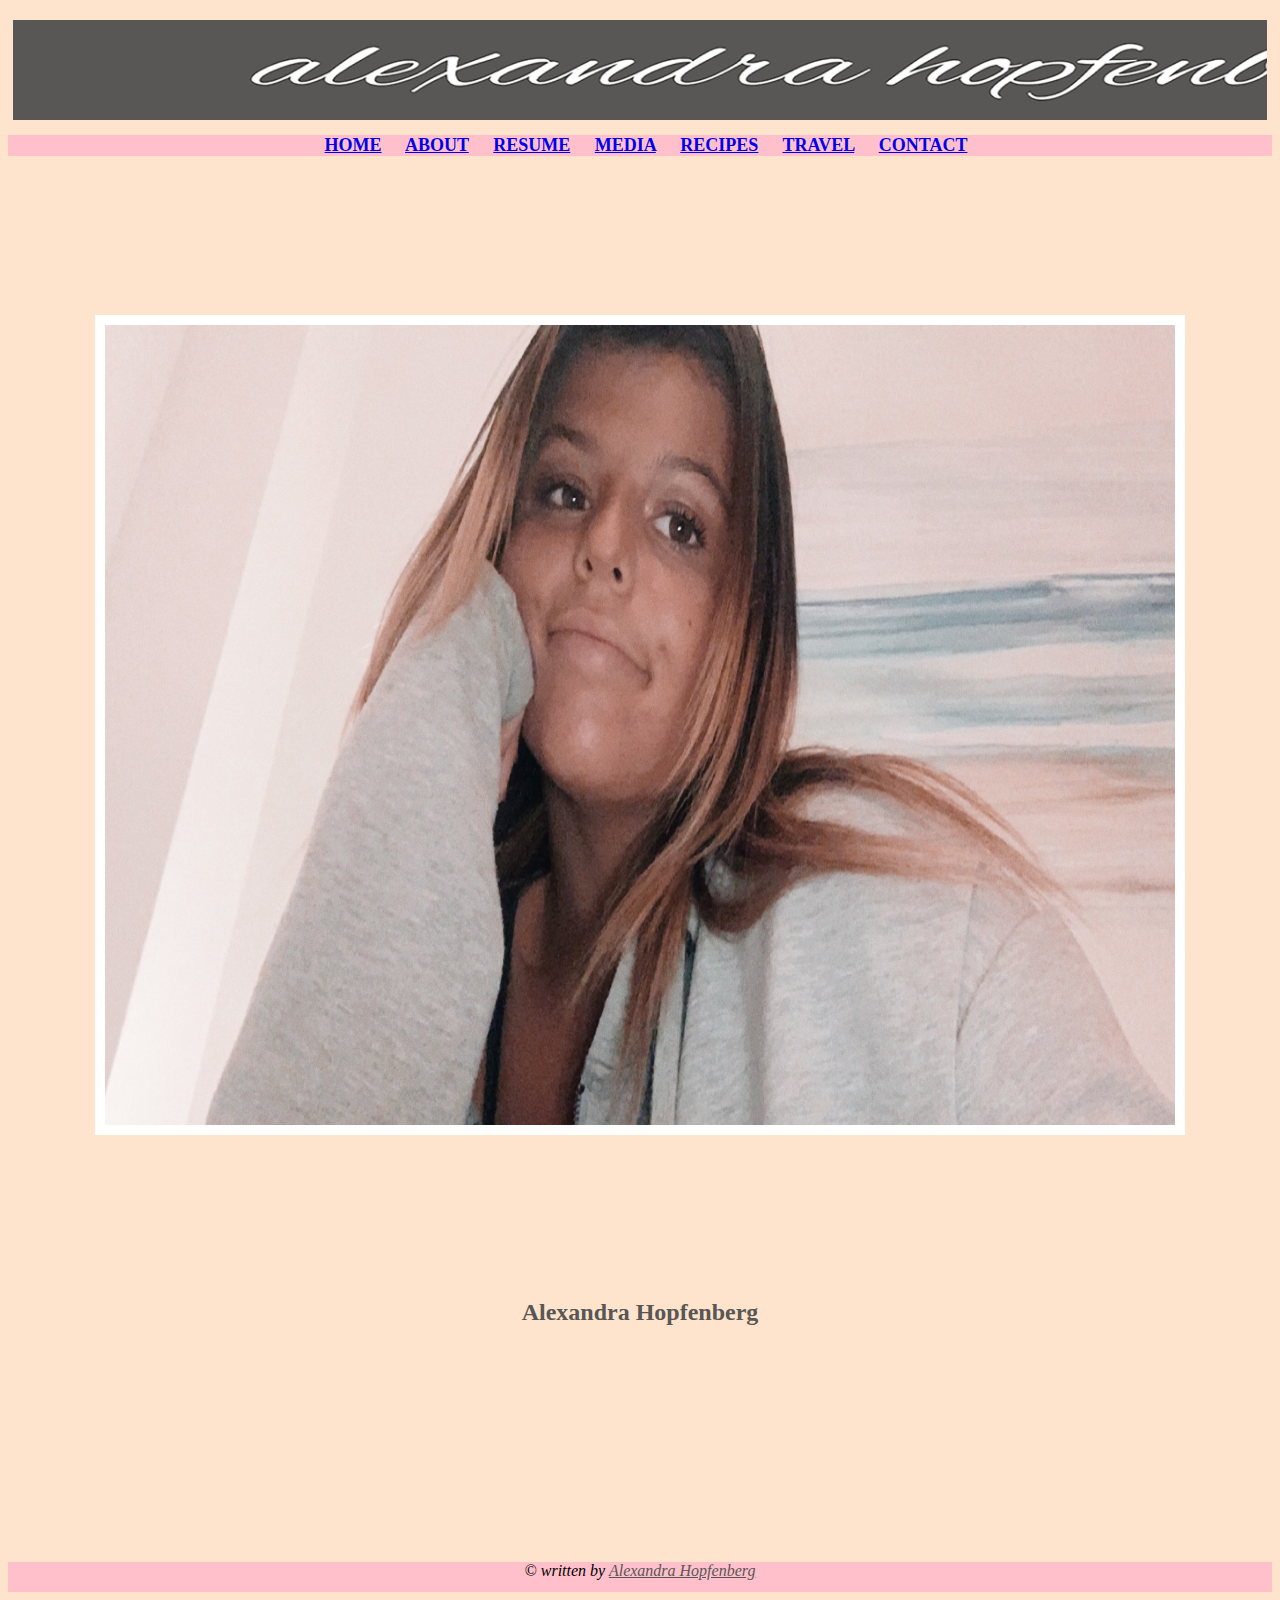
<file: index.html>
<!DOCTYPE html>
<html>
<head>
    <title>Final Website</title>
    <meta charset="UTF-8">
	<meta name="viewport" content="width=device-width, initial-scale=1">
	<link rel="stylesheet" type="text/css" href="assets/css/style.css">

</head>

<body>

    <div class="container">
        <header></header>


        <nav>
  	<h2><a href="#">HOME</a>  
	   <a href="aboutMe.html">ABOUT</a>    
  	 <a href="resume.html">RESUME</a>
     <a href="media.html">MEDIA</a>      
  	 <a href="recipesAFive.html">RECIPES</a>
  	 <a href="travelMainPage.html">TRAVEL</a>
  	 <a href="contact.html">CONTACT</a>
  	</h2>
        </nav>

       <br></br>
       <br></br>
       <br></br>
       <br></br>

        <center><article>
        	<div class="news">
                <div class="ABOUT"><center><img id="indexPhoto" src="assets/images/indexPhoto.jpg" alt="image" width="880" height="600"></center></div> 

        </article></center>
        
       <br></br>
       <br></br>
       <br></br>
       <br></br> 

        <center><h2 id="name" class="facts">Alexandra Hopfenberg</h2></center>

     
       <br></br>
       <br></br>
       <br></br>
       <br></br>
       <br></br>
       <br></br>
  
    <center><footer>

	<address>
		&copy;
		written by <a id="name" href="mailto:ahh71@miami.edu">
		Alexandra Hopfenberg</a>
	</address>
	
		</footer></center>

    </div><!-- closing container --> 
 

	</body>
</html>
</file>
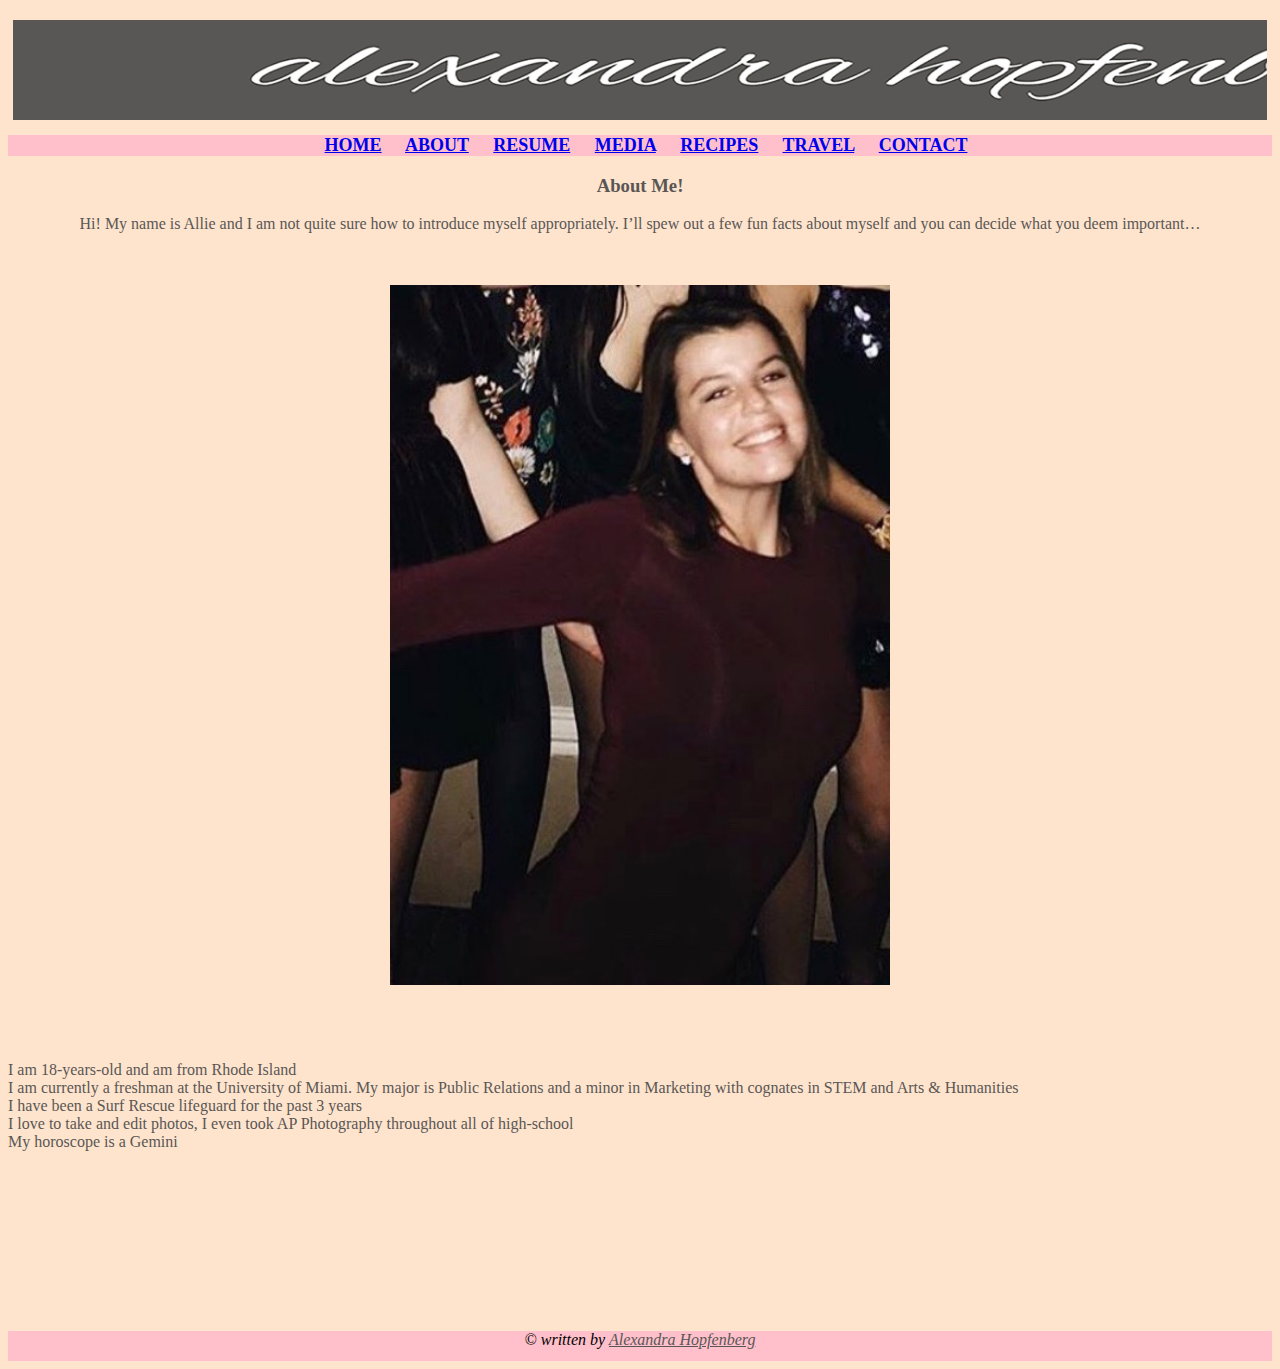
<file: aboutMe.html>
<!DOCTYPE html>
<html>
<head>
	<title>Explore</title>
	<meta charset="UTF-8">
	<meta name="viewport" content="width=device-width, initial-scale=1">
	<link rel="stylesheet" type="text/css" href="assets/css/style.css">

</head>

</head>

<body>

    <div class="container">
        <header></header>


   <nav>
  	<h2><a href="index.html">HOME</a>  
	 <a href="#">ABOUT</a>    
  	 <a href="resume.html">RESUME</a>
  	 <a href="media.html">MEDIA</a>      
  	 <a href="recipesAFive.html">RECIPES</a>
  	 <a href="travelMainPage.html">TRAVEL</a>
  	 <a href="contact.html">CONTACT</a>
  	</h2>
  </nav>

         </div>

      <section class="features">
	   	<div class="features">
	   		<span class="icon"><i class=""></i></span>
	   		<h3 id="name">About Me!</h3>
	   			<p id="name">Hi! My name is Allie and I am not quite sure how to introduce myself appropriately. I’ll spew out a few fun facts about myself and you can decide what you deem important…</p>

		<br></br>

		<center><img id="aboutMePhoto" src="assets/images/aboutMeImage.jpeg" alt=""></center>

			<br></br>
			<br></br>

			<center><div class="factAbout" style="text-align: left;"
				<ul>
					<li id="name">I am 18-years-old and am from Rhode Island</li>
					<li id="name">I am currently a freshman at the University of Miami. My major is Public Relations and a minor in Marketing with cognates in STEM and Arts & Humanities </li>
					<li id="name">I have been a Surf Rescue lifeguard for the past 3 years</li>
					<li id="name">I love to take and edit photos, I even took AP Photography throughout all of high-school</li>
					<li id="name">My horoscope is a Gemini</li>
				</ul>
				</div></center>

	   		</div>
	   		<br></br>

<br></br>
<br></br>
<br></br>
<br></br>

	<center><footer>

	<address>
		&copy;
		written by <a id="name" href="mailto:ahh71@miami.edu">
		Alexandra Hopfenberg</a>
	</address>
	
	</footer></center>

		</div>


</body>
</html>
</file>
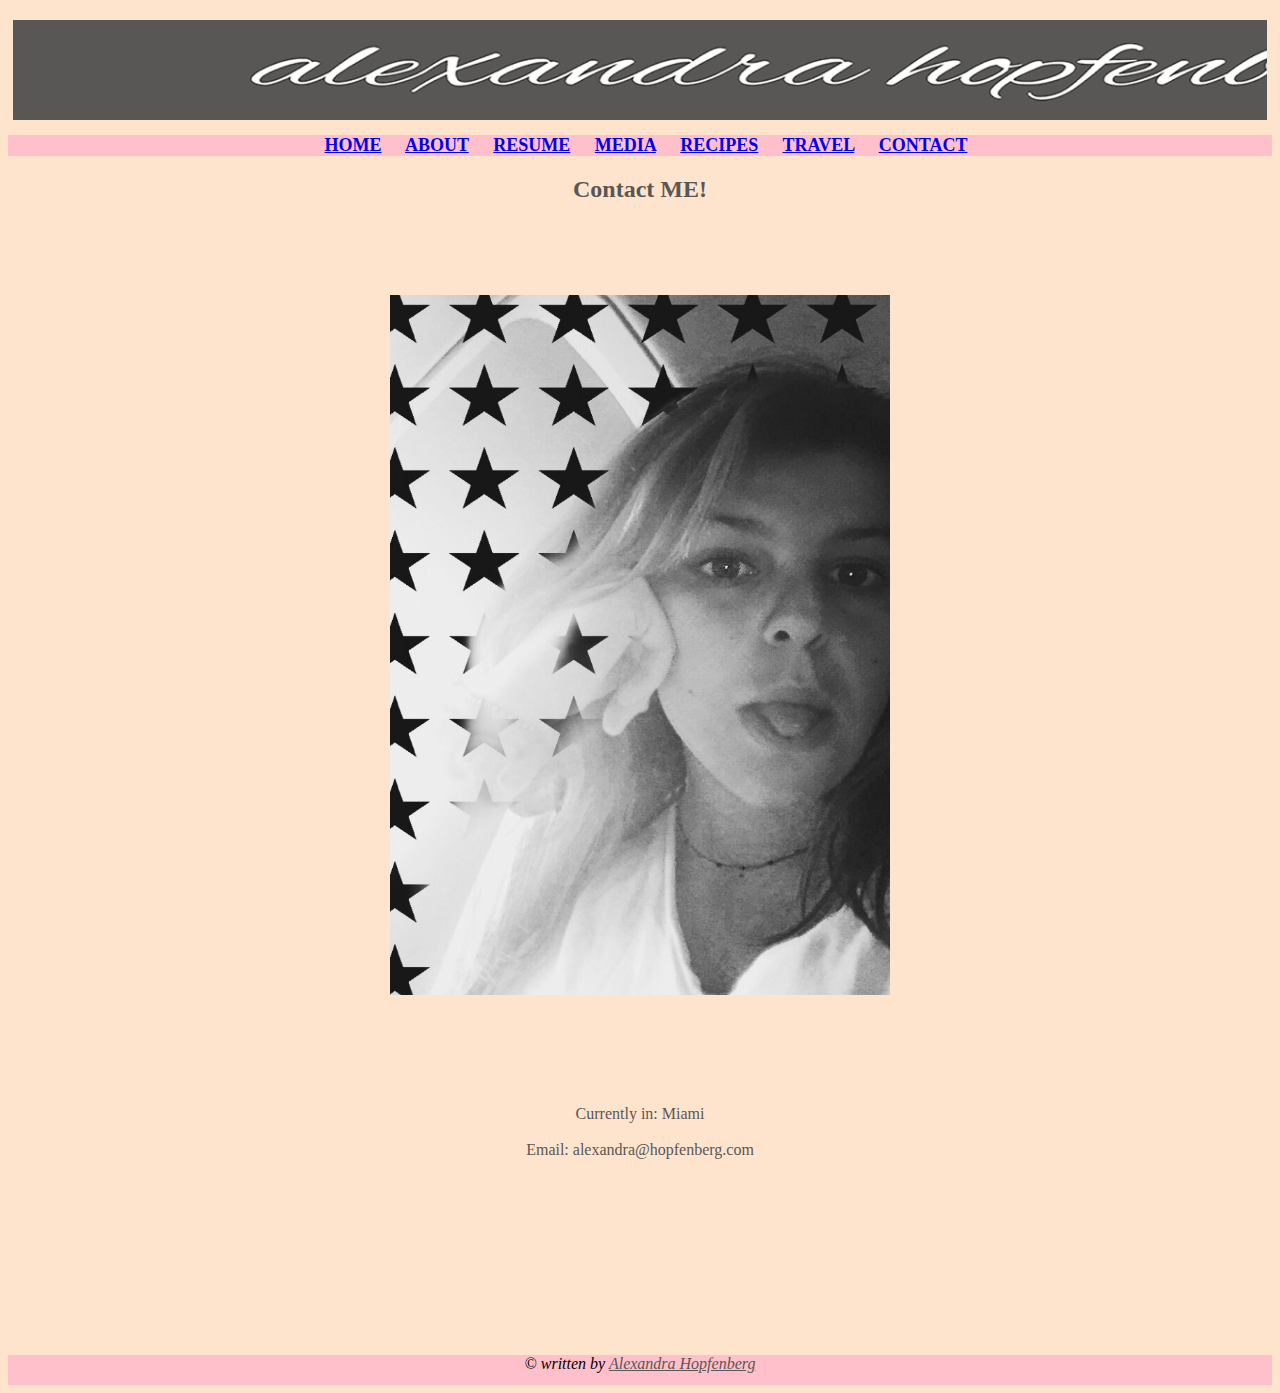
<file: contact.html>
<!DOCTYPE html>
<html>
<head>
	<title>Contact</title>
	<meta charset="UTF-8">
	<meta name="viewport" content="width=device-width, initial-scale=1">
	<link rel="stylesheet" type="text/css" href="assets/css/style.css">

</head>


<body>

    <div class="container">
        <header></header>


        <nav>
  	<h2><a href="index.html">HOME</a>  
	   <a href="aboutMe.html">ABOUT</a>    
  	 <a href="resume.html">RESUME</a>
     <a href="media.html">MEDIA</a>   
  	 <a href="recipesAFive.html">RECIPES</a>
  	 <a href="travelMainPage.html">TRAVEL</a>
  	 <a href="#">CONTACT</a>
  	</h2>
  		</nav>
  
         </div>


<center><h2 id="name">Contact ME!</h2></center>

<br></br>
<br></br>

<center><img id="contactImage" src="assets/images/contactMeImage.jpg" alt=""></center>

<br></br>
<br></br>

<center><p id="name"> <br>Currently in: Miami</br> <br>Email: alexandra@hopfenberg.com</br>
</p></center>

<br></br>
<br></br>
<br></br>
<br></br>
<br></br>

<center><footer>

	<address>
		&copy;
		written by <a id="name" href="mailto:ahh71@miami.edu">
		Alexandra Hopfenberg</a>
	</address>
	
		</footer></center>

 </div>

</body>

</html>
</file>
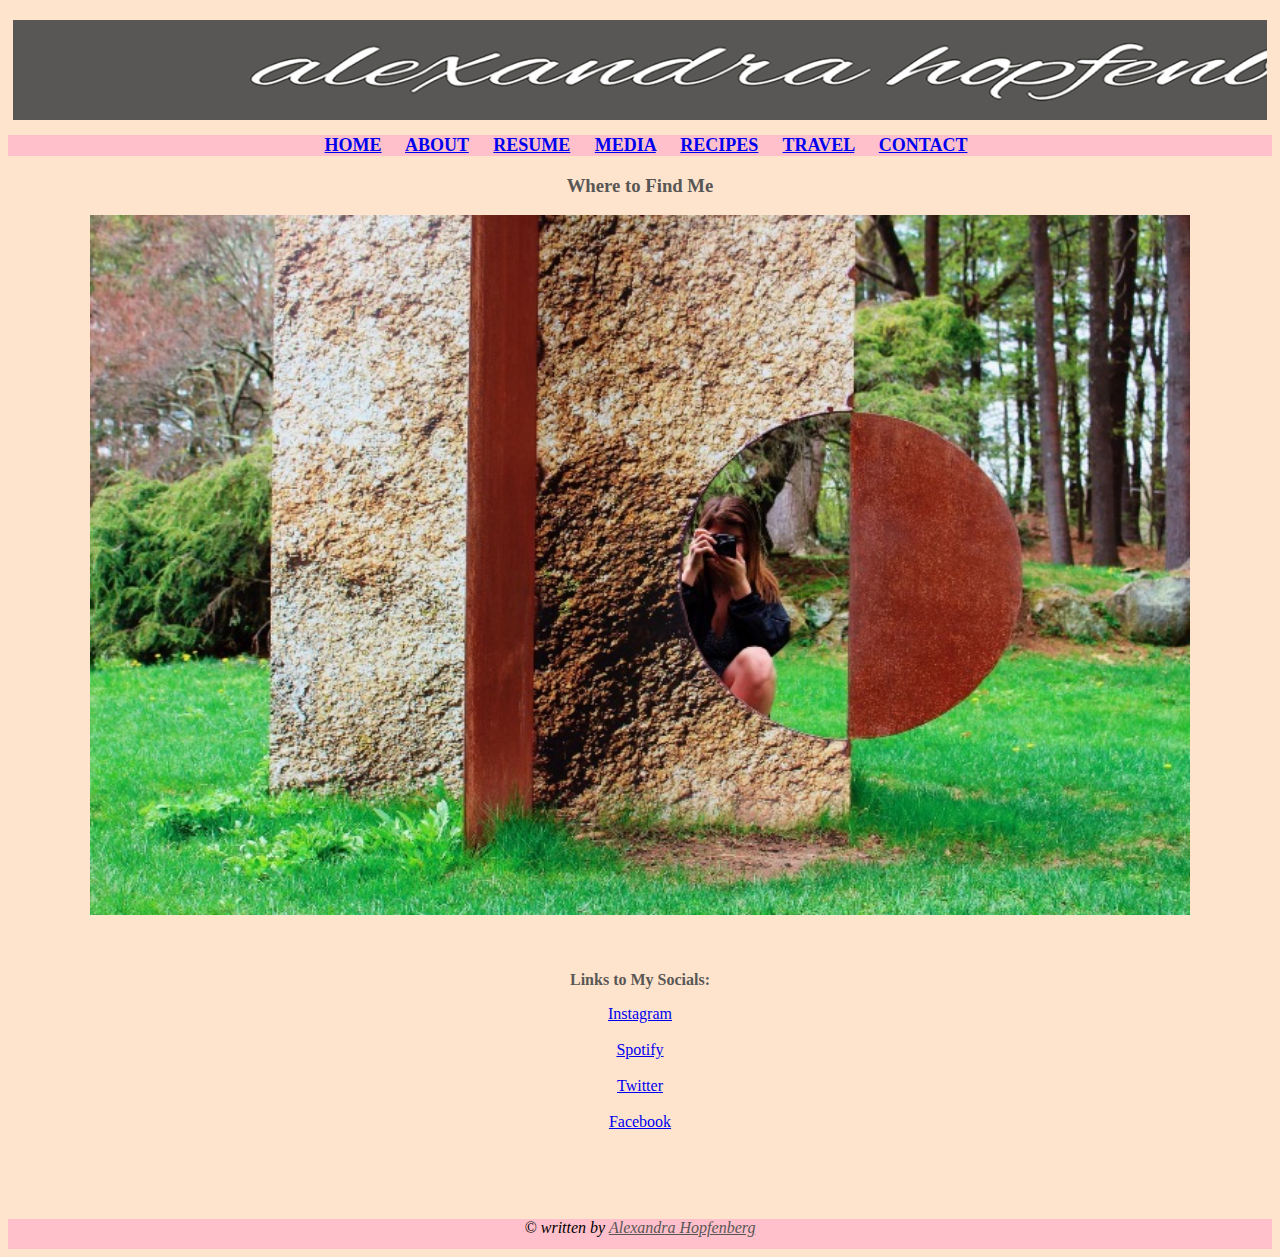
<file: media.html>
<!DOCTYPE html>
<html>
<head>
	<title>Explore</title>
	<meta charset="UTF-8">
	<meta name="viewport" content="width=device-width, initial-scale=1">
	<link rel="stylesheet" type="text/css" href="assets/css/style.css">

</head>

</head>

<body>

    <div class="container">
        <header></header>


        <nav>
  	<h2><a href="index.html">HOME</a>  
     <a href="aboutMe.html">ABOUT</a>    
     <a href="resume.html">RESUME</a>
     <a href="#">MEDIA</a>      
     <a href="recipesAFive.html">RECIPES</a>
     <a href="travelMainPage.html">TRAVEL</a>
     <a href="contact.html">CONTACT</a>
    </h2>
    </nav>
  
         </div>

<center><h3 id="name">Where to Find Me</h3><center>

<center><img id="mediaImage" src="assets/images/socialMediaImage.jpeg" alt="image"></center>

<br></br>

  <p id="name"><b>Links to My Socials:</b></p>
  <a href="https://www.instagram.com/alexandrahopfenberg/" target="_blank">Instagram</a>
  <br></br>
  <a href="https://open.spotify.com/collection/playlists" target="_blank"></link>Spotify</a>
   <br></br>
  <a href="https://twitter.com/AlexHopfenberg" target="_blank"></link>Twitter</a>
   <br></br>
  <a href="https://www.facebook.com/alexandra.hopfenberg" target="_blank"></link>Facebook</a>
  </p></div>
  <br></br>
  <br></br>


<center><footer>

  <address>
    &copy;
    written by <a id="name" href="mailto:ahh71@miami.edu">
    Alexandra Hopfenberg</a>
  </address>
  
    </footer></center>

 </div>

</body>

</html>
</file>
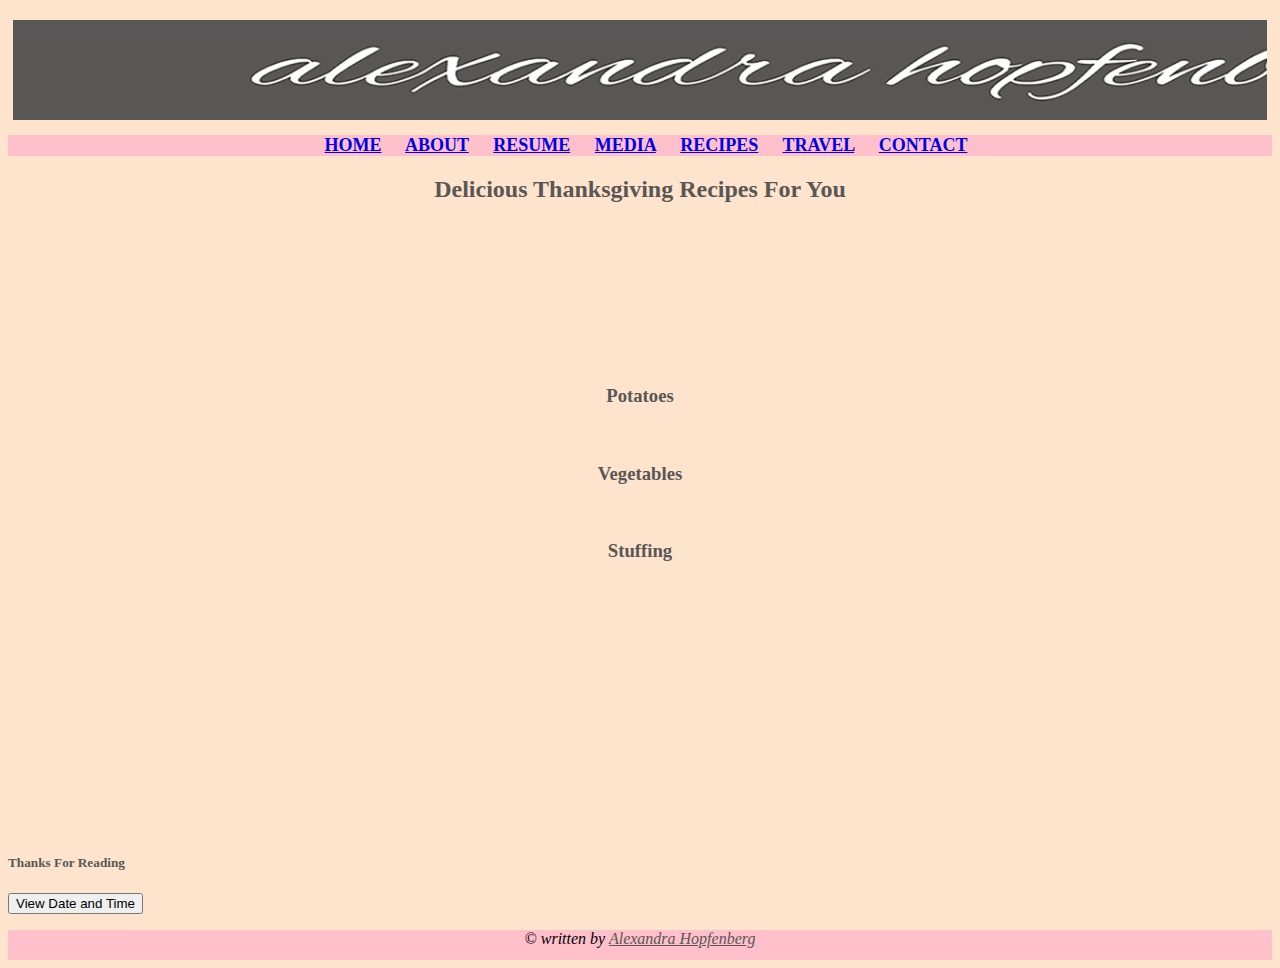
<file: recipesAFive.html>
<!DOCTYPE html>
<html>
<head>
	<title>Thanksgiving Recipes For You</title>
	<meta charset="UTF-8">
	<meta name="viewport" content="width=device-width, initial-scale=1">
	<link rel="stylesheet" type="text/css" href="assets/css/style.css">

<div class="container">
        <header></header>
</head>

   <nav>
    <h2><a href="index.html">HOME</a>  
   	 <a href="aboutMe.html">ABOUT</a>    
     <a href="resume.html">RESUME</a>
     <a href="media.html">MEDIA</a>       
     <a href="#">RECIPES</a>
     <a href="travelMainPage.html">TRAVEL</a>
     <a href="contact.html">CONTACT</a>
    </h2>
  </nav>
  

<body>

<center><h2 id="name">Delicious Thanksgiving Recipes For You</h2></center>

<br></br>
<br></br>
<br></br>
<br></br>

<center><h3 id="name" class="step1">Potatoes</h3></center>
<div class="Potato">
	<h4 id="name" id="step1">Potato Recipes</h4>
	<p class="stepsinfo" id="step1info"> Go to these links for:
	<ul>
	 <li><a href="https://www.epicurious.com/recipes/food/views/our-favorite-creamy-mashed-potatoes" target="_blank">Click here for Creamy Mashed Potatoes</a></li>
	<li><a href="https://www.epicurious.com/recipes/food/views/duchess-baked-potatoes" target="_blank"></link>Click here for Duchess Baked Potatoes</a></li>
	<li><a href="https://www.epicurious.com/recipes/food/views/charred-sweet-potatoes-with-hot-honey-butter-and-lime" target="_blank"></link>Click here for Charred Sweet Potatoes With Hot Honey Butter and Lime</a></li>
	</ul></p></div>
	<br>
	
<center><h3 id="name" class="step2">Vegetables</h3></center>
<div class="Veggies">
	<h4 id="name" id="step2">Vegetable Recipes</h4>
	<p id="name" class="stepsinfo" id="step2info"> Go to these links for:
	<ul>
	 <li ><a href="https://www.epicurious.com/recipes/food/views/honey-roasted-vegetable-salad" target="_blank">Click here for Honey-Roasted Vegetable Salad</a></li>
	<li><a href="https://www.epicurious.com/recipes/food/views/roasted-carrot-brussels-sprout-and-cranberry-salad" target="_blank"></link>Click here for Roasted Carrot, Brussels Sprout, and Cranberry Salad</a></li>
	<li><a href="https://www.epicurious.com/recipes/food/views/green-beans-with-caramelized-pecans-51142200" target="_blank"></link>Click here for Green Beans with Caramelized Pecans</a></li>
	</ul></p></div>
	<br>


<center><h3 id="name" class="step3">Stuffing</h3></center>
<div class="Stuff">
	<h4 id="name" id="step3">Stuffing Recipes</h4>
	<p class="stepsinfo" id="step3info"> Go to these links for:
	<ul>
	 <li><a href="https://www.epicurious.com/recipes/food/views/our-favorite-thanksgiving-stuffing-with-sausage-and-cornbread" target="_blank">Click here for Stuffing with Sausage and Cornbread</a></li>
	 <li><a href="https://www.epicurious.com/recipes/food/views/sticky-rice-stuffing-with-chinese-sausage-and-shiitakes-51252600" target="_blank"><link>Click here for Sticky Rice Stuffing with Chinese Sausage and Shiitakes</a></li>
	 <li><a href="https://www.epicurious.com/recipes/food/views/challah-sausage-and-dried-cherry-stuffing-51138030" target="_blank">Click here for Challah, Sausage, and Dried Cherry Stuffing</link></li>
	</ul></p></a></div>
	<br></br>


<br></br>
<br></br>
<br></br>
<br></br>
<br></br>
<br></br>


<h5 id="name" id="click-me">Thanks For Reading</h5>


<button>View Date and Time</button>
<p class="demo"></p>

<center><footer>

	<address>
		&copy;
		written by <a id="name" href="mailto:ahh71@miami.edu">
		Alexandra Hopfenberg</a>
		</address>
	
		</footer></center>
   

<script src="https://cdnjs.cloudflare.com/ajax/libs/jquery/3.2.1/jquery.min.js"></script>


<script type="text/javascript" src="assets/js/jsFinal.js"></script>


</body>
</html>
</file>
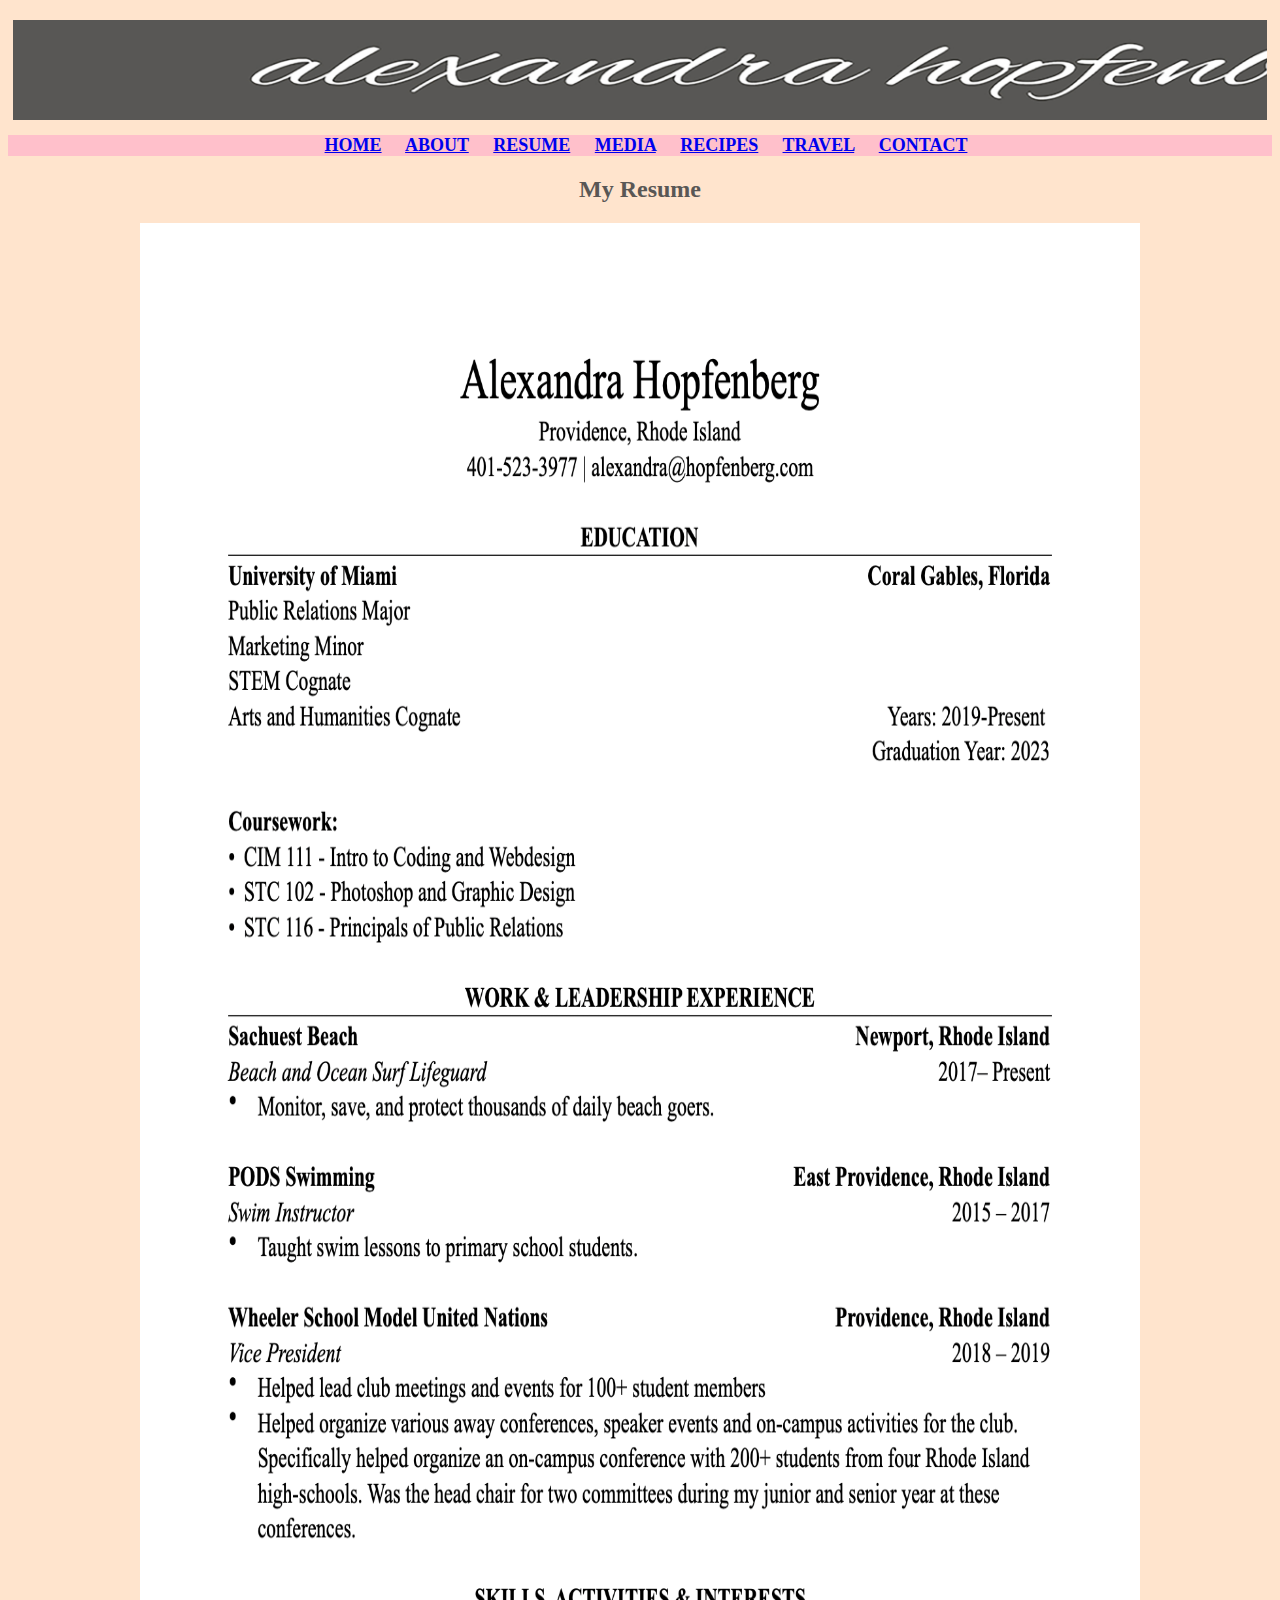
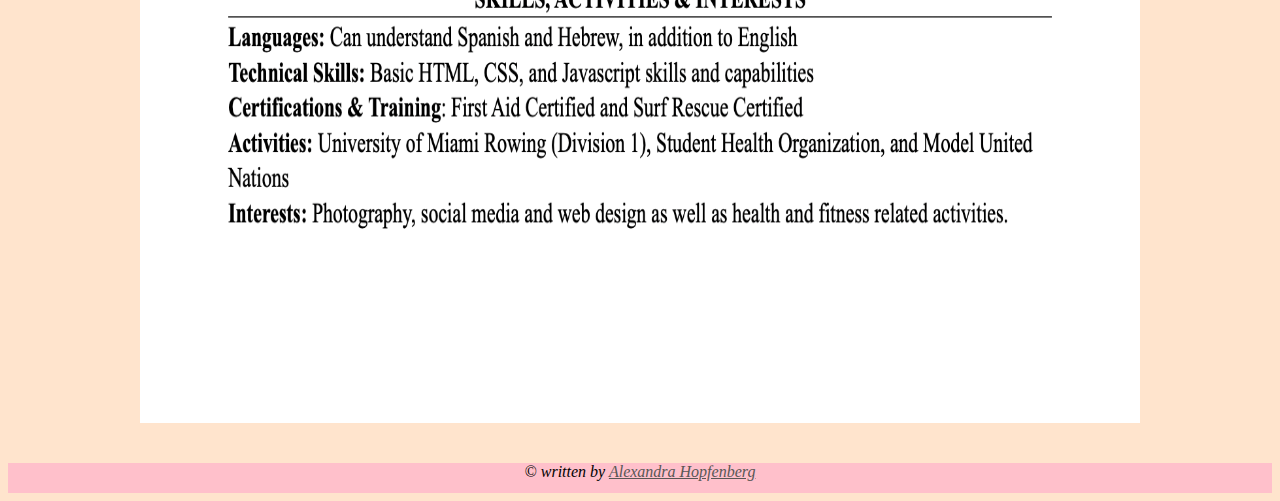
<file: resume.html>
<!DOCTYPE html>
<html>
<head>
  <title>Explore</title>
  <meta charset="UTF-8">
  <meta name="viewport" content="width=device-width, initial-scale=1">
  <link rel="stylesheet" type="text/css" href="assets/css/style.css">

</head>

</head>

<body>

    <div class="container">
        <header></header>


        <nav>
    <h2><a href="index.html">HOME</a>  
     <a href="aboutMe.html">ABOUT</a>    
     <a href="#">RESUME</a> 
     <a href="media.html">MEDIA</a>      
     <a href="recipesAFive.html">RECIPES</a>
     <a href="travelMainPage.html">TRAVEL</a>
     <a href="contact.html">CONTACT</a>
    </h2>
  </nav>
  
         </div>


<center><h2 id="name">My Resume</h2></center>
<center><img id="resumeImage" src="assets/images/resume.png" alt="image"></center>
<br></br>

<center><footer>

  <address>
    &copy;
    written by <a id="name" href="mailto:ahh71@miami.edu">
    Alexandra Hopfenberg</a>
  </address>
  
    </footer></center>

 </div>

</body>

</html>
</file>
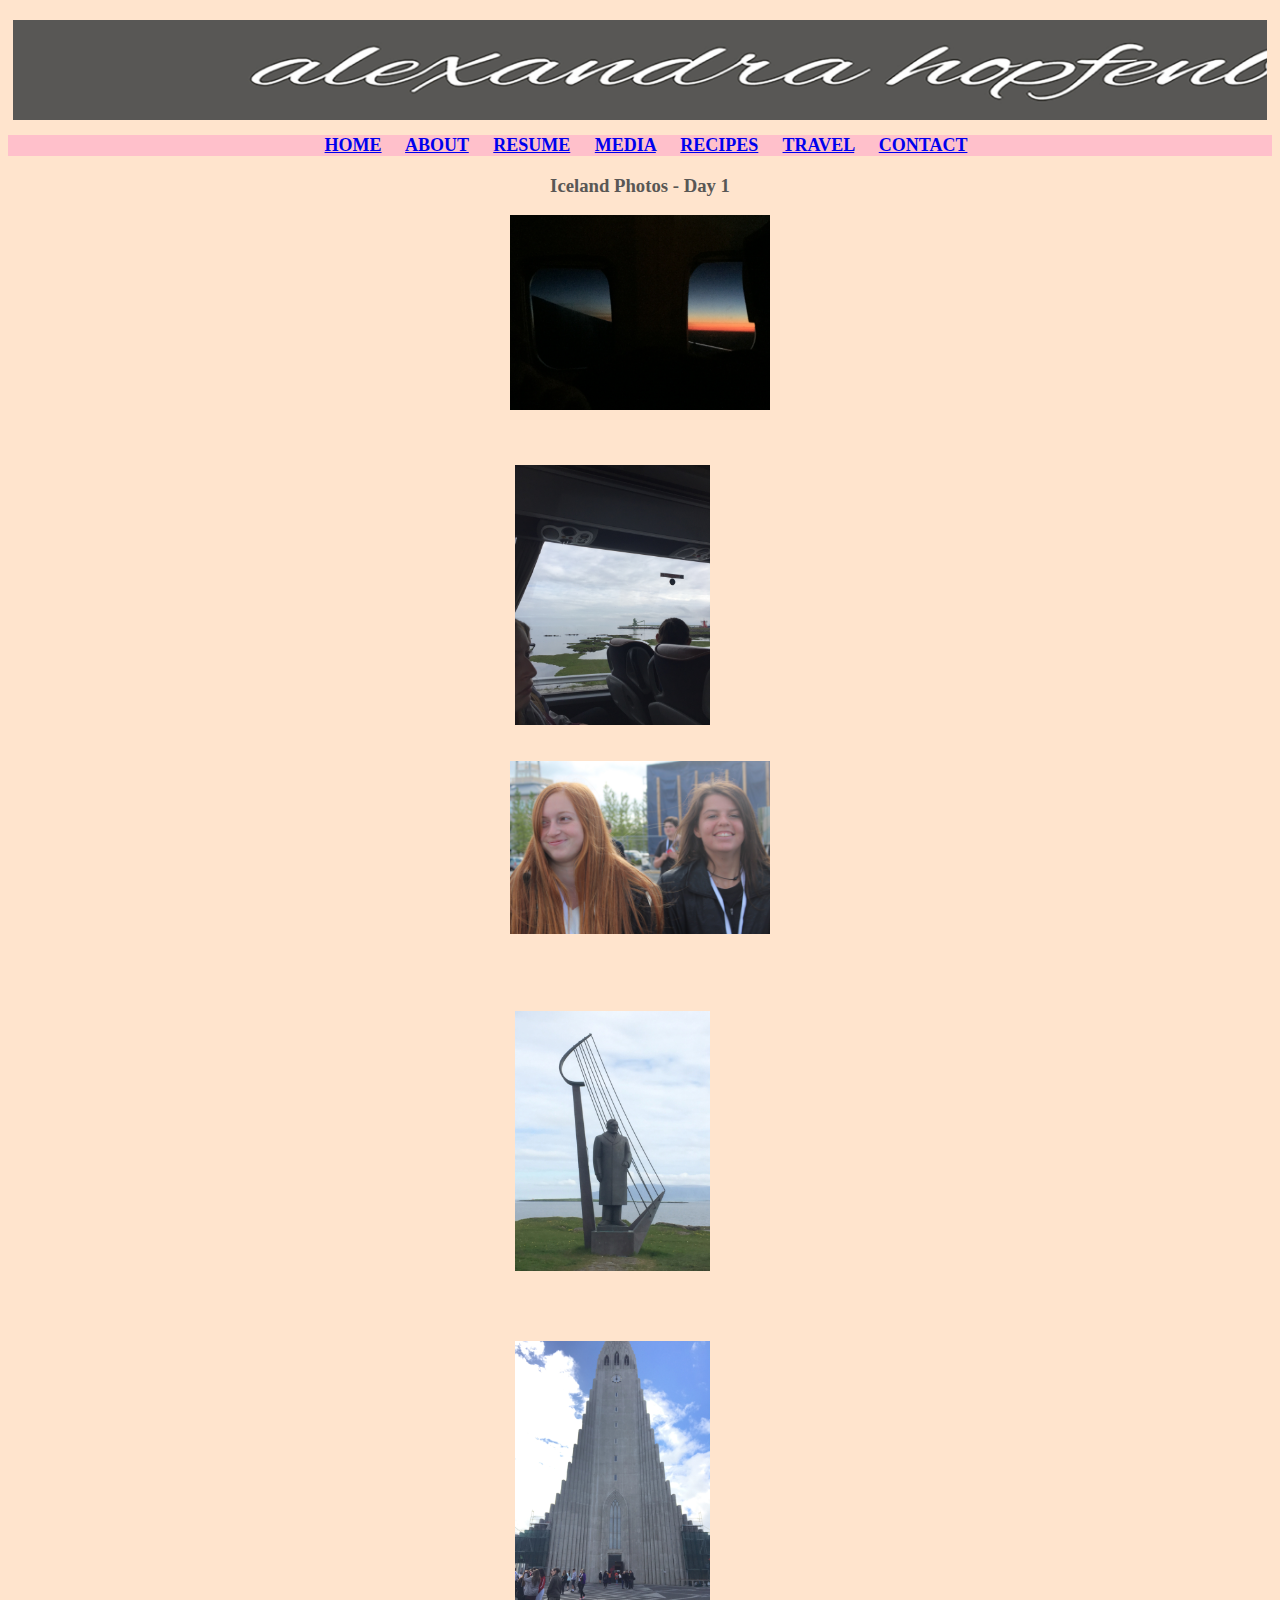
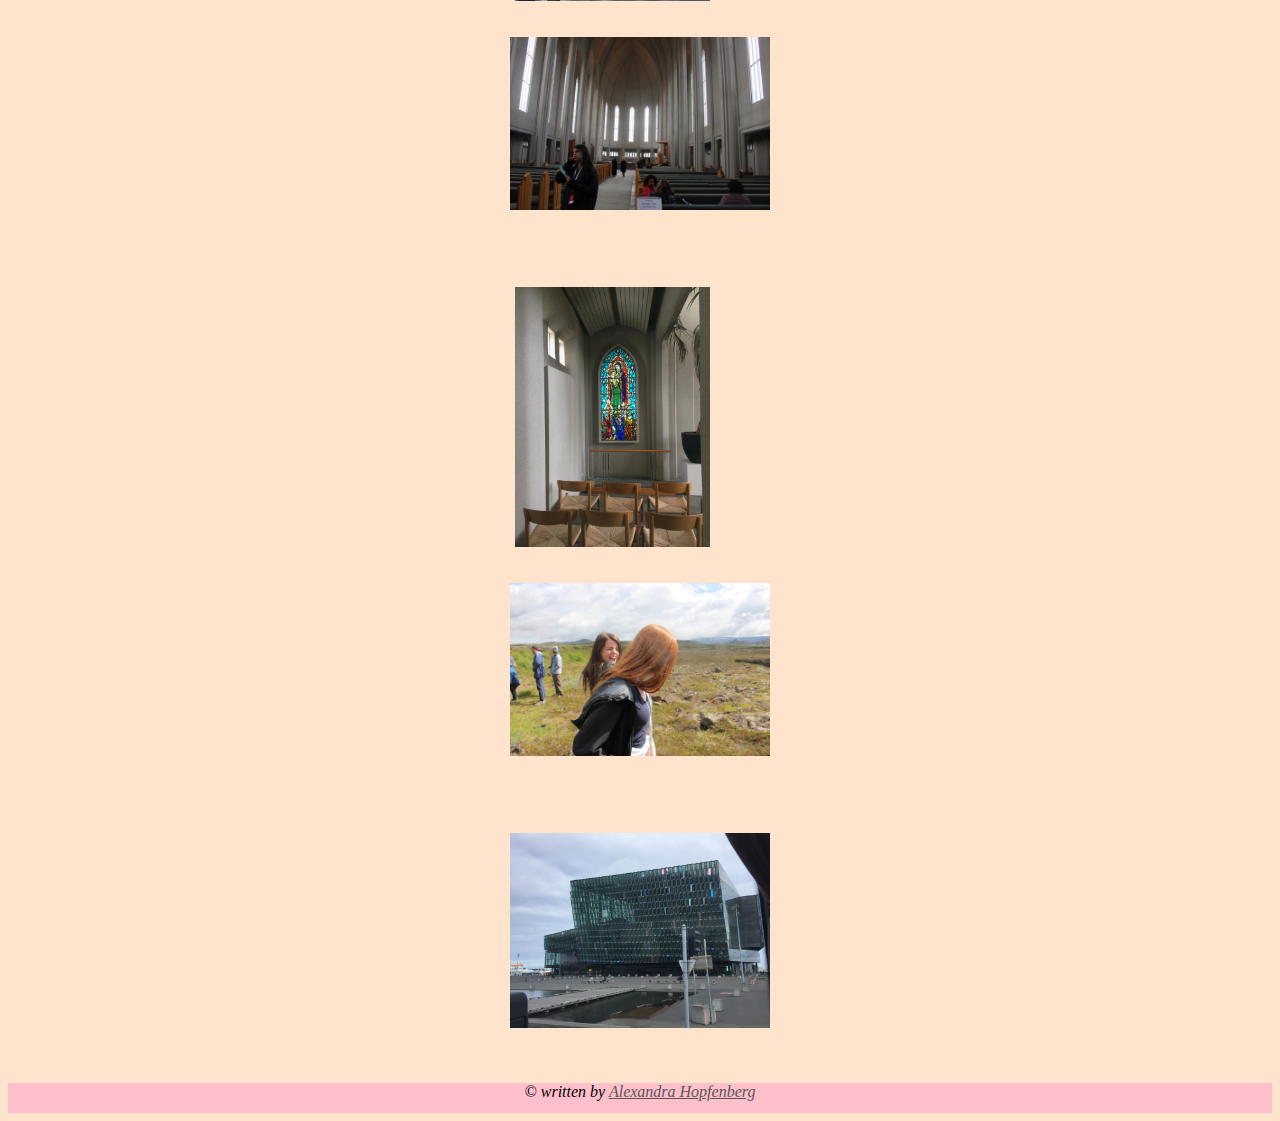
<file: travelone.html>
<!DOCTYPE html>
<html>
<head>
	<title>Explore</title>
	<meta charset="UTF-8">
	<meta name="viewport" content="width=device-width, initial-scale=1">
	<link rel="stylesheet" type="text/css" href="assets/css/style.css">

</head>


<body>

    <div class="container">
        <header></header>


        <nav>
  	<h2><a href="index.html">HOME</a>  
	   <a href="aboutMe.html">ABOUT</a>    
  	 <a href="resume.html">RESUME</a> 
     <a href="media.html">MEDIA</a>   
  	 <a href="recipesAFive.html">RECIPES</a>
  	 <a href="travelMainPage.html">TRAVEL</a>
  	 <a href="contact.html">CONTACT</a>
  	</h2>
  		</nav>
  
         </div>

<center><h3 id="name">Iceland Photos - Day 1</h3></center>

<article id="pictures">

  <!--pictures total 9, gallery 1-9-->

<center><div id=gallery1></div>
		<div id=gallery2></div>
		<br></br>
		<div id=gallery3></div>
		<div id=gallery4></div>
		<div id=gallery5></div>
		<br></br>
		<div id=gallery6></div>
		<div id=gallery7></div>
		<br></br>
		<div id=gallery8></div>
		<div id=gallery9></div>

	</article></center>


<center><footer>

  <address>
    &copy;
    written by <a id="name" href="mailto:ahh71@miami.edu">
    Alexandra Hopfenberg</a>
  </address>
  
    </footer></center>

 </div>

</body>
</html>
</file>
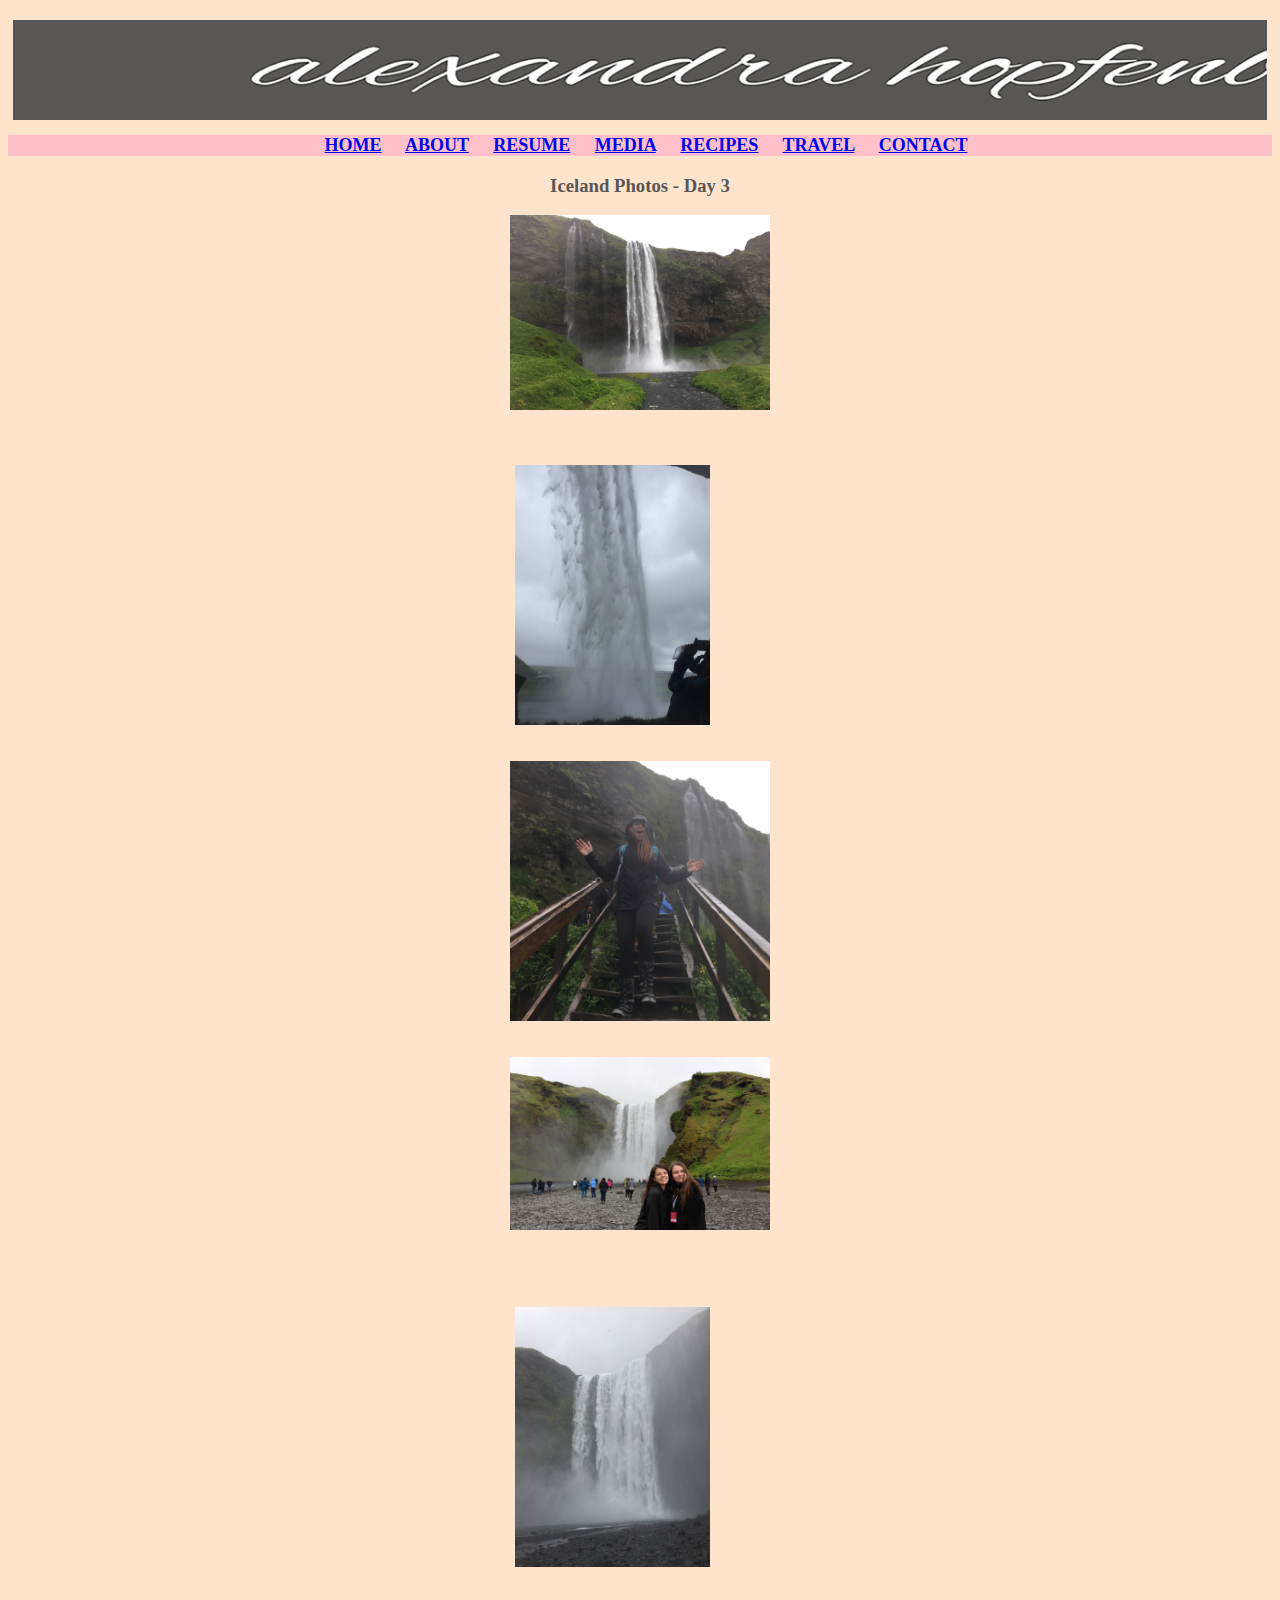
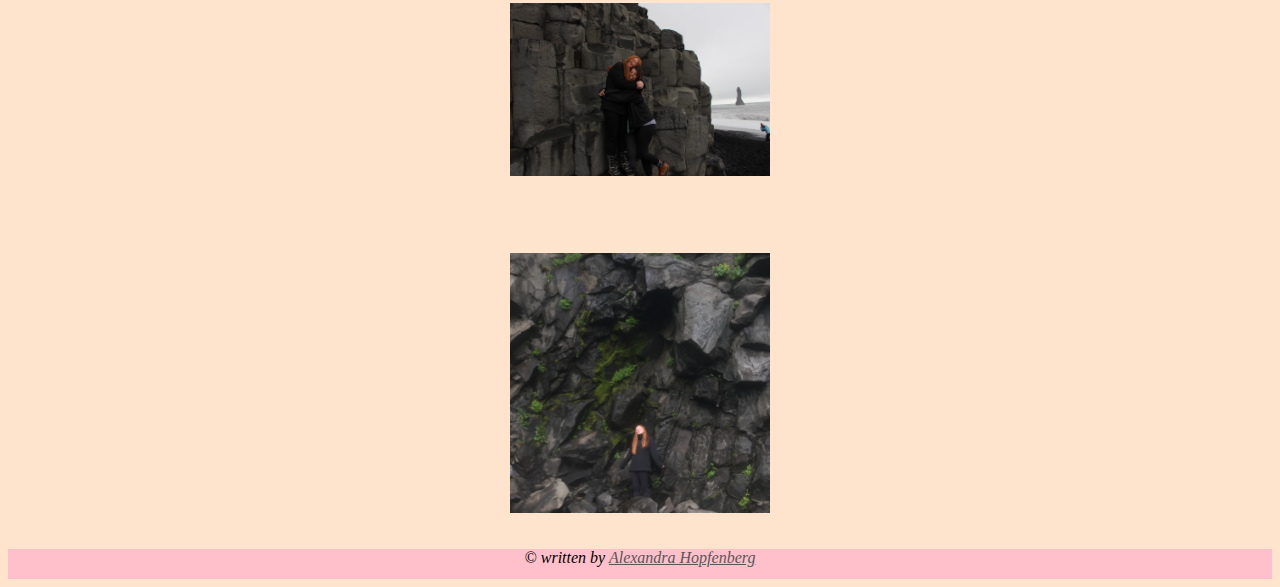
<file: travelThree.html>
<!DOCTYPE html>
<html>
<head>
	<title>Explore</title>
	<meta charset="UTF-8">
	<meta name="viewport" content="width=device-width, initial-scale=1">
	<link rel="stylesheet" type="text/css" href="assets/css/style.css">

</head>


<body>

    <div class="container">
        <header></header>


        <nav>
  	<h2><a href="index.html">HOME</a>  
	   <a href="aboutMe.html">ABOUT</a>    
  	 <a href="resume.html">RESUME</a> 
     <a href="media.html">MEDIA</a>      
  	 <a href="recipesAFive.html">RECIPES</a>
  	 <a href="travelMainPage.html">TRAVEL</a>
  	 <a href="contact.html">CONTACT</a>
  	</h2>
  		</nav>
  
         </div>

<center><h3 id="name">Iceland Photos - Day 3</h3></center>

<article id="pictures">

  <!--pictures total 8, gallery 22-29-->

<center><div id=gallery22></div>
		<div id=gallery23></div>
		<div id=gallery24></div>
    <br></br>
		<div id=gallery25></div>
    <br></br>
		<div id=gallery26></div>
		<div id=gallery27></div>
    <br></br>
		<div id=gallery28></div>
    <div id=gallery29></div>
    <br></br>

	</article></center>


<center><footer>

  <address>
    &copy;
    written by <a id="name" href="mailto:ahh71@miami.edu">
    Alexandra Hopfenberg</a>
  </address>
  
    </footer></center>

 </div>

</body>
</html>
</file>
<file: assets/css/style.css>
/* DEVICES (MOBILE) */
@media only screen and (min-width: 375px){


body{
	margin-top:20px;
    background-color:#FFB795;
}

    header{
        background-image: url("../images/nameHeader.jpg");
        background-size:contain;
        background-repeat:no-repeat;
        margin-right: 5px;
        margin-left: 5px;
        height:24px;

   } 


    nav{
        grid-area: nav;
        background-color: pink;
        text-align: center;
        word-spacing: 20px;
        padding-left: 12px;
        font-size:.75em;
        font-color: #595755;
    }


    article{
        grid-area: article;
        align-content: center;
    }


    .news{
        background-color: white;
        display: grid;
        height: 180px;
        width: 350px;
    }


	
	.ABOUT{
		padding: 10px;
	}

 	

    .facts{
        text-align:center;
        
    }

    #name{color: #595755;}

    #indexPhoto{
        width: 330px;
        height: 160px;
    }

    #resumeImage{
    width:350px;
    height:450px;
    }

    #aboutMePhoto{
       width:250px;
        height:350px;
    }

    #contactImage{
        width:250px; 
        height:350px;
    }
    
    #mediaImage{
        width:360px; 
        height:250px;
    }
    

/* Travel one Start - 9 images Gallery 1-9 */ 

/*1*/#gallery1
{
    background-image: url("../images/iceland/icelandDayOne/flight.jpg");
    background-size:contain;
    background-repeat:no-repeat;
    width:200px;
    height:190px; 
    padding: 30px;
    margin-left: auto;
    margin-right:auto;
}

/*2*/#gallery2
{
    background-image: url("../images/iceland/icelandDayOne/viewFromBus1.jpg");
    background-size:contain;
    background-repeat:no-repeat;
    width:190px;
    height:200px; 
    padding: 30px;
    margin-left: auto;
    margin-right:auto;
}

/*3*/#gallery3
{
    background-image: url("../images/iceland/icelandDayOne/sarahAndI.jpg");
    background-size:contain;
    background-repeat:no-repeat;
    width:200px;
    height:190px; 
    padding: 30px;
    margin-left: auto;
    margin-right:auto;
}

/*4*/#gallery4
{
    background-image: url("../images/iceland/icelandDayOne/einarBenediktsson.jpeg");
    background-size:contain;
    background-repeat:no-repeat;
    width:190px;
    height:200px; 
    padding: 30px;
    margin-left: auto;
    margin-right:auto;
}

/*5*/#gallery5
{
    background-image: url("../images/iceland/icelandDayOne/outsideChurch.jpeg");
    background-size:contain;
    background-repeat:no-repeat;
    width:190px;
    height:200px; 
    padding: 30px;
    margin-top: 70px;
    margin-left: auto;
    margin-right:auto;
}

/*6*/#gallery6
{
    background-image: url("../images/iceland/icelandDayOne/insideChurch.jpg");
    background-size:contain;
    background-repeat:no-repeat;
    width:200px;
    height:190px; 
    padding: 30px;
    margin-left: auto;
    margin-right:auto;
}

/*7*/#gallery7
{
    background-image: url("../images/iceland/icelandDayOne/churchGlass.jpeg");
    background-size:contain;
    background-repeat:no-repeat;
    width:190px;
    height:200px; 
    padding: 30px;
    margin-left: auto;
    margin-right:auto;
}

/*8*/#gallery8
{
    background-image: url("../images/iceland/icelandDayOne/people.jpg");
    background-size:contain;
    background-repeat:no-repeat;
    width:200px;
    height:190px; 
    padding: 30px;
    margin-left: auto;
    margin-right:auto;

}

/*9*/#gallery9
{
    background-image: url("../images/iceland/icelandDayOne/musicBuilding.jpeg");
    background-size:contain;
    background-repeat:no-repeat;
    width:200px;
    height:190px; 
    padding: 30px;
    margin-left: auto;
    margin-right:auto;
}

/*Travel One DONE*/

/*Travel Two Start - 12 Images Gallery 10-21*/

/*1*/ #gallery10{
background-image: url("../images/iceland/icelandDayTwoo/horse.jpeg");
    background-size:contain;
    background-repeat:no-repeat;
    width:190px;
    height:200px; 
    padding: 30px;
    margin-left: auto;
    margin-right:auto;
}

/*2*/ #gallery11{
background-image: url("../images/iceland/icelandDayTwoo/horseFromFront.jpeg");
    background-size:contain;
    background-repeat:no-repeat;
    width:190px;
    height:200px; 
    padding: 30px;
    margin-left: auto;
    margin-right:auto;
}
    
/*3*/ #gallery12{
background-image: url("../images/iceland/icelandDayTwoo/beeFirst.jpeg");
    background-size:contain;
    background-repeat:no-repeat;
    width:190px;
    height:200px; 
    padding: 30px;
    margin-left: auto;
    margin-right:auto;
}

/*4*/ #gallery13{
    background-image: url("../images/iceland/icelandDayTwoo/insideBeeFarm.jpeg");
    background-size:contain;
    background-repeat:no-repeat;
    width:190px;
    height:200px; 
    padding: 30px;
    margin-left: auto;
    margin-right:auto;
}

/*5*/ #gallery14{
    background-image: url("../images/iceland/icelandDayTwoo/beeWalkWay.jpeg");
    background-size:contain;
    background-repeat:no-repeat;
    width:190px;
    height:200px; 
    padding: 30px;
    margin-left: auto;
    margin-right:auto;
}

/*6*/ #gallery15{
    background-image: url("../images/iceland/icelandDayTwoo/multiSide.jpeg");
    background-size:contain;
    background-repeat:no-repeat;
    width:190px;
    height:200px; 
    padding: 30px;
    margin-left: auto;
    margin-right:auto;
}

/*7*/ #gallery16{
    background-image: url("../images/iceland/icelandDayTwoo/multiWaterfall.jpeg");
    background-size:contain;
    background-repeat:no-repeat;
    width:200px;
    height:190px; 
    padding: 30px;
    margin-left: auto;
    margin-right:auto;
}

/*8*/ #gallery17{
    background-image: url("../images/iceland/icelandDayTwoo/peopleGoldenC.jpeg");
    background-size:contain;
    background-repeat:no-repeat;
    width:200px;
    height:200px; 
    padding: 30px;
    margin-left: auto;
    margin-right:auto;
}

/*9*/ #gallery18{
    background-image: url("../images/iceland/icelandDayTwoo/goldenCircleActual.jpeg");
    background-size:contain;
    background-repeat:no-repeat;
    width:300px;
    height:190px; 
    padding: 30px;
    margin-left: auto;
    margin-right:auto;
}

/*10*/ #gallery19{
    background-image: url("../images/iceland/icelandDayTwoo/peopleGoldenCTwo.jpeg");
    background-size:contain;
    background-repeat:no-repeat;
    width:200px;
    height:200px; 
    padding: 30px;
    margin-left: auto;
    margin-right:auto;
}

/*11*/ #gallery20{
    background-image: url("../images/iceland/icelandDayTwoo/geyser.jpeg");
    background-size:contain;
    background-repeat:no-repeat;
    width:190px;
    height:200px; 
    padding: 30px;
    margin-left: auto;
    margin-right:auto;
}

/*12*/ #gallery21{
    background-image: url("../images/iceland/icelandDayTwoo/postGeyser.jpeg");
    background-size:contain;
    background-repeat:no-repeat;
    width:190px;
    height:200px; 
    padding: 30px;
    margin-left: auto;
    margin-right:auto;
}

*/

/*Travel Three Start - 8 images Gallery 22-29 */
/*1*/#gallery22{
    background-image: url("../images/iceland/icelandDayThree/runningHorses.jpeg");
    background-size:contain;
    background-repeat:no-repeat;
    width:200px;
    height:190px; 
    padding: 30px;
    margin-left: auto;
    margin-right:auto;
}

/*2*/#gallery23{
    background-image: url("../images/iceland/icelandDayThree/waterfallOneInFront.jpeg");
    background-size:contain;
    background-repeat:no-repeat;
    width:200px;
    height:190px; 
    padding: 30px;
    margin-left: auto;
    margin-right:auto;
}

/*3*/#gallery24{
    background-image: url("../images/iceland/icelandDayThree/behindWaterfall.jpeg");
    background-size:contain;
    background-repeat:no-repeat;
    width:190px;
    height:200px; 
    padding: 30px;
    margin-left: auto;
    margin-right:auto;
}

/*4*/#gallery25{
    background-image: url("../images/iceland/icelandDayThree/downSteps.jpeg");
    background-size:contain;
    background-repeat:no-repeat;
    width:200px;
    height:200px; 
    padding: 30px;
    margin-left: auto;
    margin-right:auto;
}

/*5*/#gallery26{
    background-image: url("../images/iceland/icelandDayThree/infrontWaterfall.jpg");
    background-size:contain;
    background-repeat:no-repeat;
    width:200px;
    height:190px; 
    padding: 30px;
    margin-left: auto;
    margin-right:auto;
}

/*6*/#gallery27{
    background-image: url("../images/iceland/icelandDayThree/secondWaterfall.jpeg");
    background-size:contain;
    background-repeat:no-repeat;
    width:190px;
    height:200px; 
    padding: 30px;
    margin-left: auto;
    margin-right:auto;
}

/*7*/#gallery28{
    background-image: url("../images/iceland/icelandDayThree/blackSandBeach.jpg");
    background-size:contain;
    background-repeat:no-repeat;
    width:200px;
    height:190px; 
    padding: 30px;
    margin-left: auto;
    margin-right:auto;
}

/*8*/#gallery29{
    background-image: url("../images/iceland/icelandDayThree/rocksBlackSands.jpeg");
    background-size:contain;
    background-repeat:no-repeat;
    width:200px;
    height:200px; 
    padding: 30px;
    margin-left: auto;
    margin-right:auto;
}

/*Travel Four - 11 images Gallery 30-40 */
/*1*/#gallery30{
    background-image: url("../images/iceland/icelandDayFour/glacierGroup.jpg");
    background-size:contain;
    background-repeat:no-repeat;
    width:200px;
    height:190px; 
    padding: 30px;
    margin-left: auto;
    margin-right:auto;
}

/*2*/#gallery31{
    background-image: url("../images/iceland/icelandDayFour/walkingToGlacier.jpeg");
    background-size:contain;
    background-repeat:no-repeat;
    width:190px;
    height:200px; 
    padding: 30px;
    margin-left: auto;
    margin-right:auto;
}

/*3*/#gallery32{
    background-image: url("../images/iceland/icelandDayFour/leaderInFront.jpeg");
    background-size:contain;
    background-repeat:no-repeat;
    width:300px;
    height:190px; 
    padding: 30px;
    margin-left: auto;
    margin-right:auto;
}

/*4*/#gallery33{
    background-image: url("../images/iceland/icelandDayFour/atTheTop.jpeg");
    background-size:contain;
    background-repeat:no-repeat;
    width:400px;
    height:190px; 
    padding: 30px;
    margin-left: auto;
    margin-right:auto;
}

/*5*/#gallery34{
    background-image: url("../images/iceland/icelandDayFour/viewFromTop.jpeg");
    background-size:contain;
    background-repeat:no-repeat;
    width:190px;
    height:200px; 
    padding: 30px;
    margin-left: auto;
    margin-right:auto;
}

/*6*/#gallery35{
    background-image: url("../images/iceland/icelandDayFour/walkdownView.jpeg");
    background-size:contain;
    background-repeat:no-repeat;
    width:300px;
    height:190px; 
    padding: 30px;
    margin-left: auto;
    margin-right:auto;
}

/*7*/#gallery36{
    background-image: url("../images/iceland/icelandDayFour/wayDownCave.jpeg");
    background-size:contain;
    background-repeat:no-repeat;
    width:190px;
    height:200px; 
    padding: 30px;
    margin-left: auto;
    margin-right:auto;
}

/*8*/#gallery37{
    background-image: url("../images/iceland/icelandDayFour/windTurbinePlace.jpeg");
    background-size:contain;
    background-repeat:no-repeat;
    width:190px;
    height:200px; 
    padding: 30px;
    margin-left: auto;
    margin-right:auto;
}

/*9*/#gallery38{
    background-image: url("../images/iceland/icelandDayFour/dome.jpeg");
    background-size:contain;
    background-repeat:no-repeat;
    width:190px;
    height:200px; 
    padding: 30px;
    margin-left: auto;
    margin-right:auto;
}

/*10*/#gallery39{
    background-image: url("../images/iceland/icelandDayFour/vikingFestival.jpeg");
    background-size:contain;
    background-repeat:no-repeat;
    width:190px;
    height:200px; 
    padding: 30px;
    margin-left: auto;
    margin-right:auto;
}

/*11*/#gallery40{
    background-image: url("../images/iceland/icelandDayFour/viewFromRoad.jpeg");
    background-size:contain;
    background-repeat:no-repeat;
    width:300px;
    height:190px; 
    padding: 30px;
    margin-left: auto;
    margin-right:auto;
}

/*Travel Five Starts Here - 9 Images - Gallery 41-49 */
/*1*/#gallery41{
    background-image: url("../images/iceland/icelandDayFive/sulfericRock.jpeg");
    background-size:contain;
    background-repeat:no-repeat;
    width:400px;
    height:190px; 
    padding: 30px;
    margin-left: auto;
    margin-right:auto;
}

/*2*/#gallery42{
    background-image: url("../images/iceland/icelandDayFive/sulfericRockTwo.jpeg");
    background-size:contain;
    background-repeat:no-repeat;
    width:400px;
    height:190px; 
    padding: 30px;
    margin-left: auto;
    margin-right:auto;
}

/*3*/#gallery43{
    background-image: url("../images/iceland/icelandDayFive/smallEditBL.jpeg");
    background-size:contain;
    background-repeat:no-repeat;
    width:190px;
    height:200px; 
    padding: 30px;
    margin-left: auto;
    margin-right:auto;
}

/*4*/#gallery44{
    background-image: url("../images/iceland/icelandDayFive/blueLagoonSign.jpeg");
    background-size:contain;
    background-repeat:no-repeat;
    width:190px;
    height:200px; 
    padding: 30px;
    margin-left: auto;
    margin-right:auto;
}

/*5*/#gallery45{
    background-image: url("../images/iceland/icelandDayFive/atBlueLagoon.jpeg");
    background-size:contain;
    background-repeat:no-repeat;
    width:200px;
    height:190px; 
    padding: 30px;
    margin-left: auto;
    margin-right:auto;
}

/*6*/#gallery46{
    background-image: url("../images/iceland/icelandDayFive/friendsBlueLagoon.jpeg");
    background-size:contain;
    background-repeat:no-repeat;
    width:200px;
    height:190px; 
    padding: 30px;
    margin-left: auto;
    margin-right:auto;
}

/*7*/#gallery47{
    background-image: url("../images/iceland/icelandDayFive/blueLagoonSteam.jpeg");
    background-size:contain;
    background-repeat:no-repeat;
    width:190px;
    height:200px; 
    padding: 30px;
    margin-left: auto;
    margin-right:auto;
}

/*8*/#gallery48{
    background-image: url("../images/iceland/icelandDayFive/editBlueLagoon.jpeg");
    background-size:contain;
    background-repeat:no-repeat;
    width:300px;
    height:190px; 
    padding: 30px;
    margin-left: auto;
    margin-right:auto;
}

/*9*/#gallery49{
    background-image: url("../images/iceland/icelandDayFive/leavingIceland.jpeg");
    background-size:contain;
    background-repeat:no-repeat;
    width:190px;
    height:200px; 
    padding: 30px;
    margin-left: auto;
    margin-right:auto;
}


    footer{
        background-color: pink;
        height:20px;
        font-color: #595755;
    }


   .features{
    text-align: center;
   }

   #pictures{
    margin-left:auto;
    margin-right: auto;
   } 
}

/* Medium DEVICES (Tablets) */
			@media only screen and (min-width: 768px){

				body{
					background-color: #FFB5B3;
				}


                header{
                background-image: url("../images/nameHeader.jpg");
                background-size:contain;
                background-repeat:no-repeat;
                margin-right: 5px;
                margin-left: 5px;
                height:60px;
                } 
                

                footer{
                    height:25px;
                }

                .events{
                    width: 400px;
                   margin-left: 200px;
                }
                
                .news{
                    width:750px;
                    height: 320px;
                }

                #mediaImage{
                    width:720px;
                    height: 500px;
                }

                #contactImage{
                    width:450px; 
                    height:650px;
                }

                #indexPhoto{
                width: 700px;
                height: 300px;
                }

                #resumeImage{
                width:600px;
                height:900px;
                }

                footer{
                    height:30px;
                }
                
			} /* close media query */



/* LARGE DEVICES (large laptops and desktops) */
			@media only screen and (min-width: 1200px) {
				body{
					background-color: #FFE4CD;
				}

				.magicBox{
	
					width: 500px; /* cancels out original width of 300px and sets the new width to 500px; */
				}

                header{
                background-image: url("../images/nameHeader.jpg");
                background-size:cover;
                background-repeat:no-repeat;
                margin-right: 5px;
                margin-left: 5px;
                height:100px;
                padding-left:30vw;
                } 


                footer{
                    height:30px;
                }

                .news{
                height: 820px;
                width: 1090px;
                }

                .events{
                    padding-left:500px;
                    margin-left:650px;
                }

                #pictures{
                    margin-left:auto;
                    margin-right: auto;
                }
                
                #mediaImage{
                    width:1100px;
                    height: 700px;
                }

                #aboutMePhoto{
                    width:500px;
                    height:700px;
                }

                #indexPhoto{
                height: 800px;
                width: 1070px;
                }

                #contactImage{
                    width:500px;
                    height:700px;
                }

                #resumeImage{
                    width:1000px;
                    height:1800px;
                }
			} /* close media query 768px */
</file>
